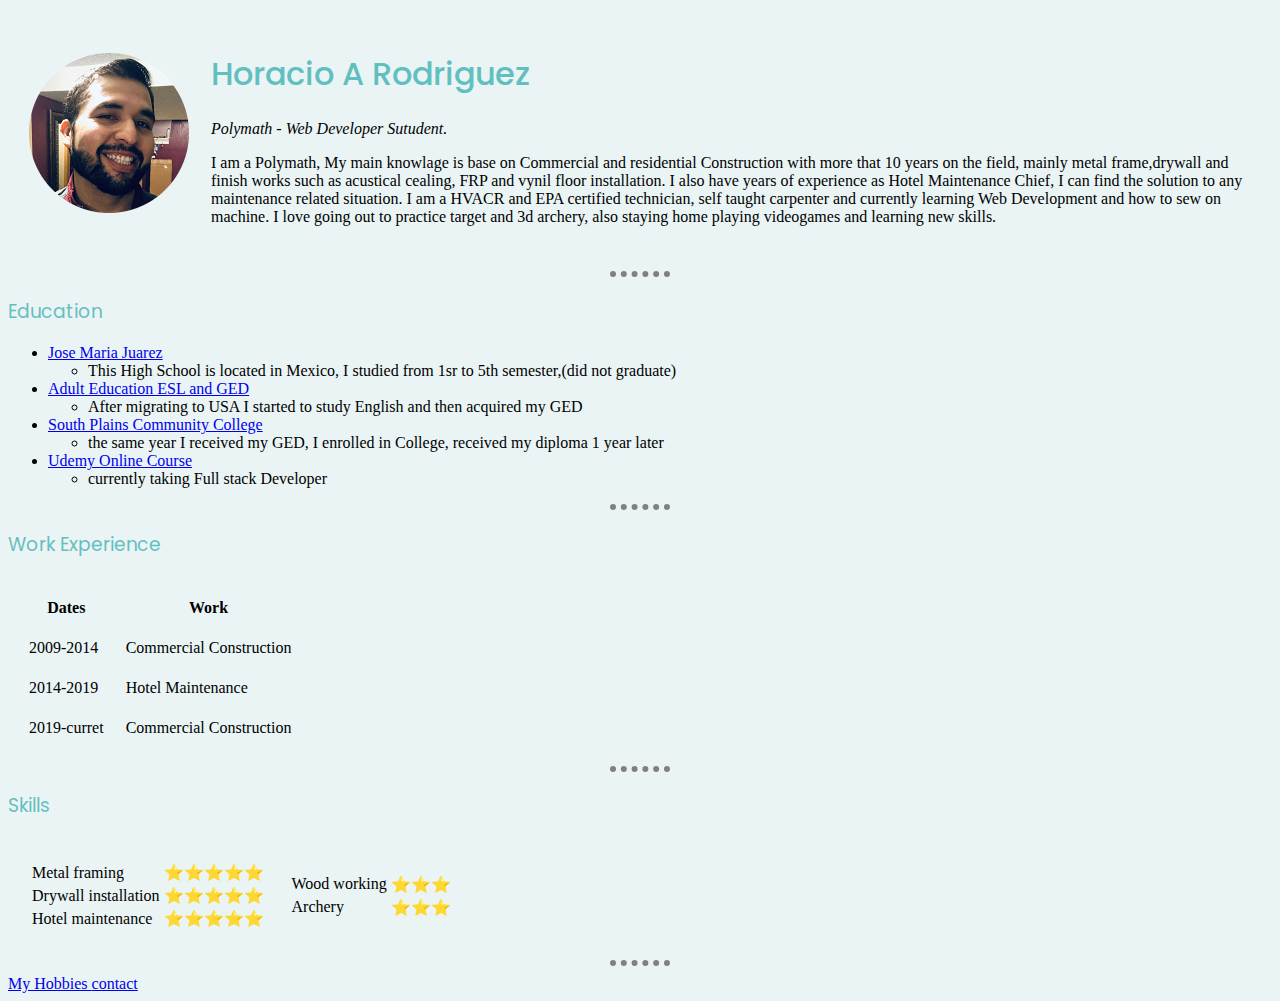
<file: index.html>
<!DOCTYPE html>
<html lang="en" dir="ltr">

<head>
  <!-- This is the encoding system we normally use, this tells the browser what encoding
  to use to render the characters -->
  <meta charset="utf-8">
  <title>Horacio's Site</title>

  <link rel="preconnect" href="https://fonts.googleapis.com">
<link rel="preconnect" href="https://fonts.gstatic.com" crossorigin>
<link href="https://fonts.googleapis.com/css2?family=Poppins:ital,wght@0,200;0,400;0,500;0,700;1,100&display=swap" rel="stylesheet">
<link rel="stylesheet" href="css/styles.css">


</head>

<body>
  <table cellspacing="20px">
    <tr>
      <td><img src="images/face-prof-modified.png" alt="Horacio-profile-picture"></td>
      <td><h1>Horacio A Rodriguez</h1>
        <em>
          <p>Polymath - Web Developer Sutudent.</p>
        </em>
        <p>I am a Polymath, My main knowlage is base on Commercial and residential Construction with more that 10 years on the field, mainly metal frame,drywall and finish works such as
          acustical cealing, FRP and vynil floor installation.
          I also have years of experience as Hotel Maintenance Chief, I can find the solution to any maintenance related situation.
          I am a HVACR and EPA certified technician, self taught carpenter and currently learning Web Development and how to sew on machine. I love going out to practice target and 3d archery,
          also staying home playing videogames and learning new skills.</p></td>
    </tr>
  </table>


  <hr>
  <h3>Education</h3>
  <ul>
    <a href="https://www.facebook.com/JoseMariaJuarez.Colegio/" target="_blank">
      <li>Jose Maria Juarez <ul>
    </a>
        <li>This High School is located in Mexico, I studied from 1sr to 5th semester,(did not graduate)</li>
      </ul>
    </li>
    <a href="https://www.esc17.net/page/adulted.home" target="_blank">
      <li>Adult Education ESL and GED <ul>
    </a>
        <li>After migrating to USA I started to study English and then acquired my GED</li>
      </ul>
    </li>
    <a href="https://www.southplainscollege.edu/" target="_blank">
      <li>South Plains Community College <ul>
    </a>
        <li>the same year I received my GED, I enrolled in College, received my diploma 1 year later</li>
      </ul>
    </li>
    <a href="https://www.udemy.com/" target="_blank">
      <li>Udemy Online Course <ul>
    </a>
        <li> currently taking Full stack Developer</li>
      </ul>
    </li>
  </ul>
  <hr>
  <h3>Work Experience</h3>
  <table cellspacing="20px">
    <thead>
      <tr>
        <th>Dates</th>
        <th>Work</th>
      </tr>
    </thead>
    <tbody>
      <tr>
        <td>2009-2014</td>
        <td>Commercial Construction</td>
      </tr>
      <tr>
        <td>2014-2019</td>
        <td>Hotel Maintenance</td>
      </tr>
      <tr>
        <td>2019-curret</td>
        <td>Commercial Construction</td>
      </tr>
    </tbody>
  </table>
  <hr>

  <h3>Skills</h3>
  <table cellspacing="20px">
  <tr>
    <td><table>
      <tr>
        <td>Metal framing</td>
        <td>⭐⭐⭐⭐⭐</td>
      </tr>
      <tr>
        <td>Drywall installation</td>
        <td>⭐⭐⭐⭐⭐</td>
      </tr>
      <tr>
        <td>Hotel maintenance</td>
        <td>⭐⭐⭐⭐⭐</td>
      </tr>
    </table></td>
    <td><table>
      <tr>
        <td>Wood working</td>
        <td>⭐⭐⭐</td>
      </tr>
      <tr>
        <td>Archery</td>
        <td>⭐⭐⭐</td>
      </tr>
    </table></td>
  </tr>
  </table>
  <hr>
  <a href="My-hobbies.html">
    My Hobbies
  </a>
  <a href="contact.html">contact</a>
</body>

</html>
</file>
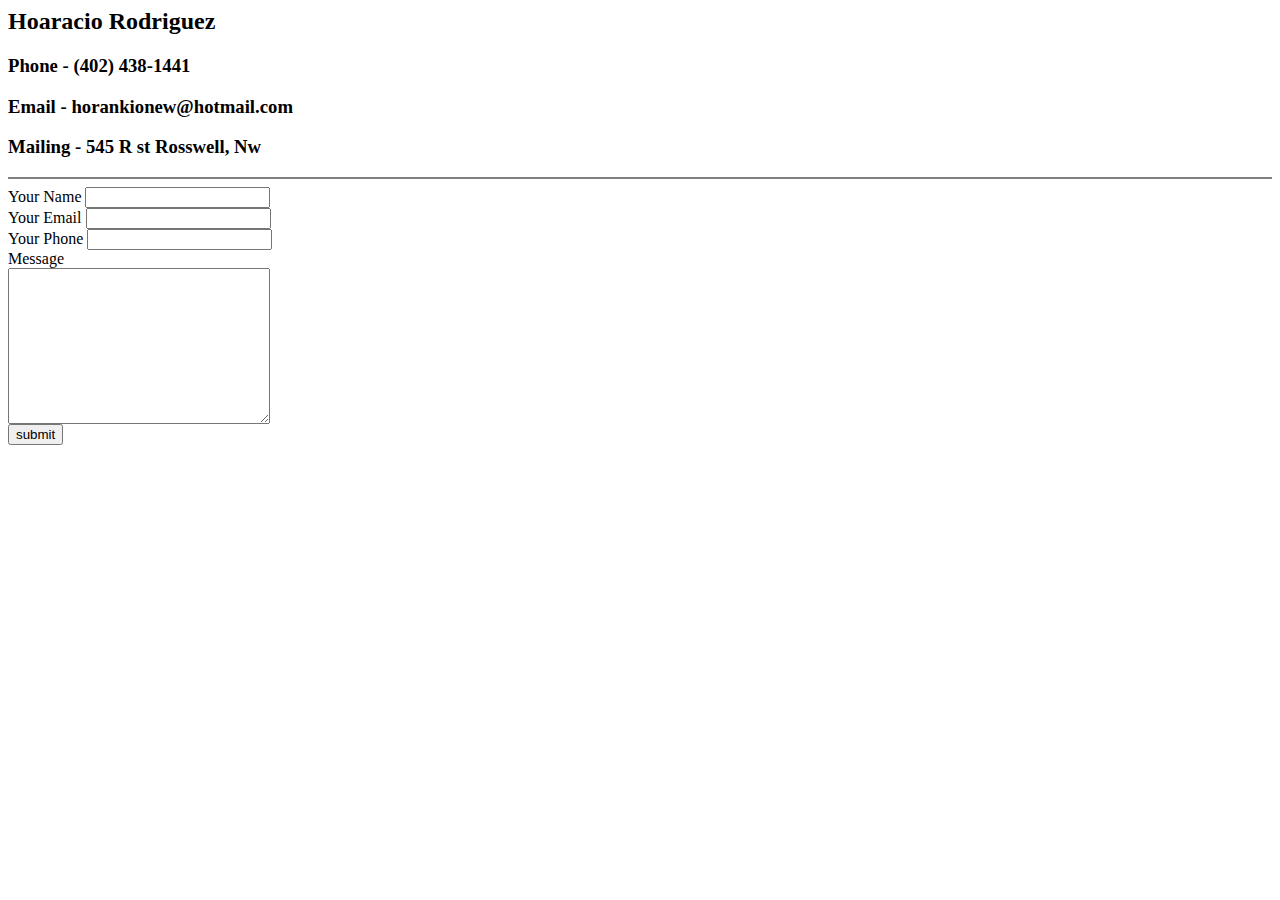
<file: contact.html>
<html lang="en">
<head>
    <meta charset="UTF-8">
    <meta http-equiv="X-UA-Compatible" content="IE=edge">
    <meta name="viewport" content="width=device-width, initial-scale=1.0">
    <title>Document</title>
</head>
<body>
    <div class="contact">
        <h2>Hoaracio Rodriguez</h2>
        <h3>Phone - (402) 438-1441</h3>
        <h3>Email - horankionew@hotmail.com</h3>
        <h3>Mailing - 545 R st Rosswell, Nw</h3>
     </div>
     <hr size="2px" noshade="">
     <form class="contact" action="mailto:horankionew@hotmail.com" method="post" enctype="text/plain">
      <div>
          <label for="">Your Name</label>
          <input type="text" name="name" value="">
      </div>
      <div>
          <label for="">Your Email</label>
          <input type="email" name="email" value="">
      </div>
      <div>
          <label for="">Your Phone</label>
          <input type="tel" name="phone" value="">
      </div>
      <div>
        <label for="">Message </label>
      </div>
      <div>
        <textarea name="message" id="message" cols="30" rows="10"></textarea>
      </div>
      <div>
    <input type="submit" value="submit"> 
      </div>
     </form>
     
</body>
</html>
</file>
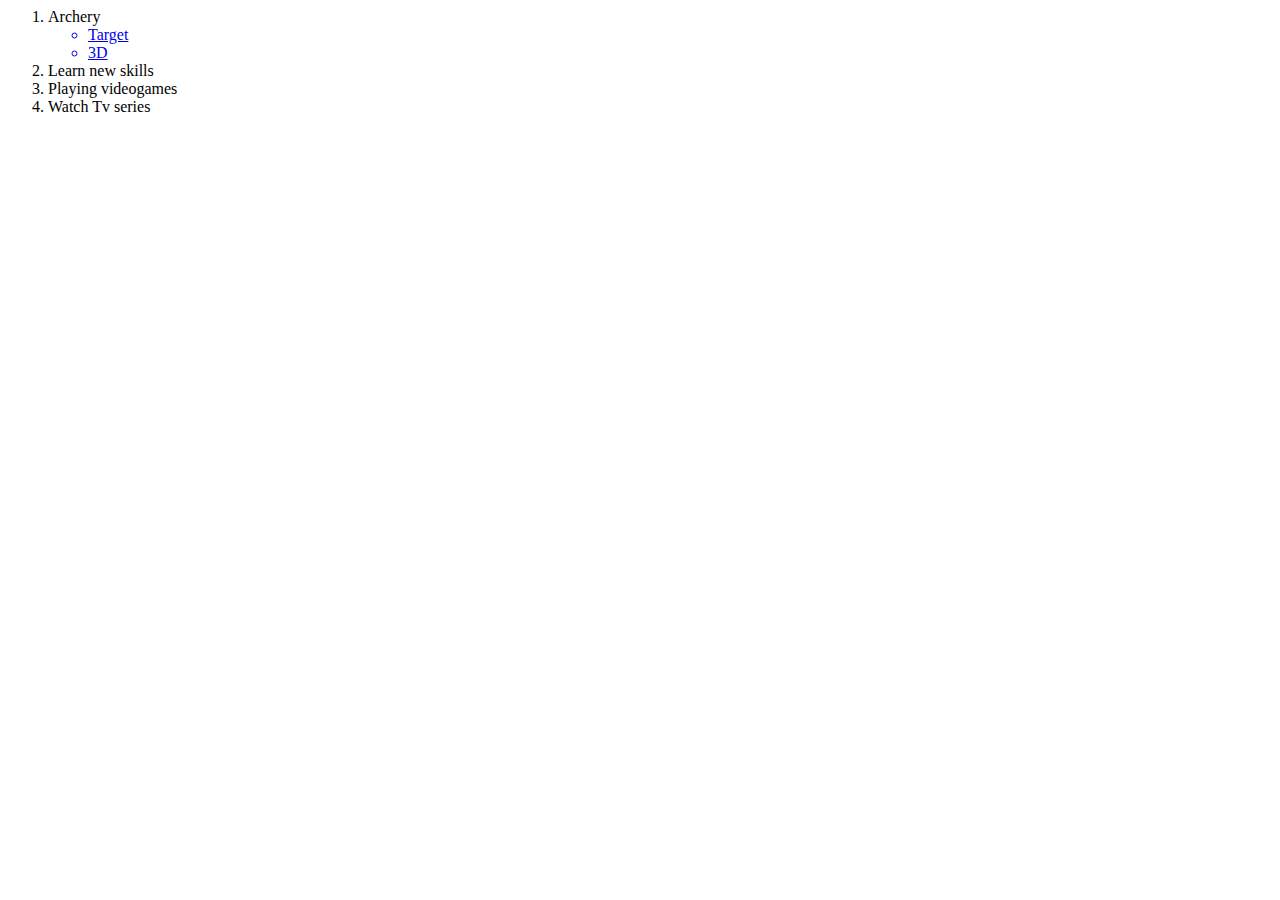
<file: My-hobbies.html>
<html lang="en">
<head>
    <meta charset="UTF-8">
    <meta http-equiv="X-UA-Compatible" content="IE=edge">
    <meta name="viewport" content="width=device-width, initial-scale=1.0">
    <title>Document</title>
</head>
<body>
    <ol>
        <li>Archery <ul>
          <a href="http://outdoornebraska.gov/outdooredcenter/" target="_blank">
            <li>Target</li>
          </a>
          <a href="https://www.facebook.com/groups/80921357698" target="_blank">
            <li>3D</li>
          </a>
        </ul></li>
        <li>Learn new skills</li>
        <li>Playing videogames</li>
        <li>Watch Tv series</li>
      </ol>
</body>
</html>
</file>
<file: css/styles.css>
body{
  background-color:rgb(234, 244, 245);
}
hr{

  border-style: none;
  border-top:6px dotted grey;
  height: 1px;
  width: 60px;

}
h2,h3{
  font-family: Poppins,sans-serif;
  font-weight: 400;
  color: #66BFBF;
}
h1{
  font-family: Poppins,sans-serif;
  font-weight: 500;
  color: #62bfbf;
}
</file>
